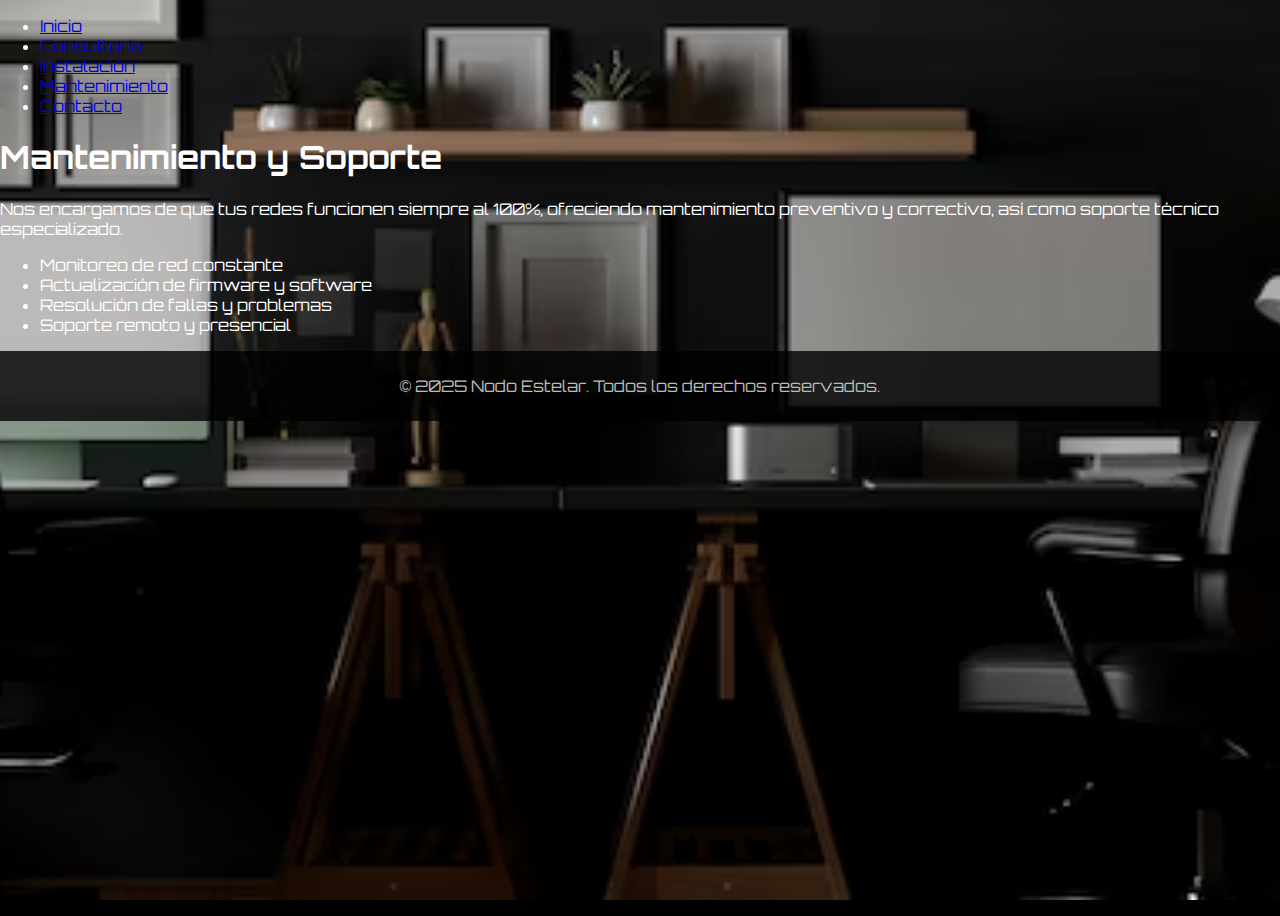
<file: Mantenimiento.html>
<!DOCTYPE html>
<html lang="es">
<head>
  <meta charset="UTF-8" />
  <meta name="viewport" content="width=device-width, initial-scale=1.0" />
  <title>Mantenimiento y Soporte - Nodo Estelar</title>
  <link rel="stylesheet" href="style.css" />
  <link href="https://fonts.googleapis.com/css2?family=Orbitron:wght@400;700&display=swap" rel="stylesheet" />
</head>
<body>
  <nav>
    <ul>
      <li><a href="index.html">Inicio</a></li>
      <li><a href="consultoria.html">Consultoría</a></li>
      <li><a href="instalacion.html">Instalación</a></li>
      <li><a href="mantenimiento.html" class="active">Mantenimiento</a></li>
      <li><a href="contacto.html">Contacto</a></li>
    </ul>
  </nav>

  <main>
    <h1>Mantenimiento y Soporte</h1>
    <p>Nos encargamos de que tus redes funcionen siempre al 100%, ofreciendo mantenimiento preventivo y correctivo, así como soporte técnico especializado.</p>
    <ul>
      <li>Monitoreo de red constante</li>
      <li>Actualización de firmware y software</li>
      <li>Resolución de fallas y problemas</li>
      <li>Soporte remoto y presencial</li>
    </ul>
  </main>

  <footer>
    <p>© 2025 Nodo Estelar. Todos los derechos reservados.</p>
  </footer>
</body>
</html>
</file>
<file: style.css>
/* ===== ESTILOS GENERALES ===== */
body {
  margin: 0;
  padding: 0;
  font-family: 'Orbitron', sans-serif;
  background-color: #000;
  color: white;
  min-height: 100vh;
}

.video {
  position: fixed;
  top: 0;
  left: 0;
  width: 100%;
  height: 100%;
  object-fit: cover;
  z-index: -1;
}

/* ===== BARRA DE NAVEGACIÓN ===== */
.navbar {
  position: fixed;
  top: 0;
  left: 0;
  width: 100%;
  background-color: rgba(28, 28, 28, 0.9); /* gris oscuro translúcido */
  padding: 10px 20px;
  z-index: 100;
  display: flex;
  align-items: center;
  justify-content: space-between;
  flex-wrap: wrap;
}

.logo-nav {
  height: 40px;
  transition: transform 0.3s ease;
}

.logo-nav:hover {
  transform: scale(1.05);
}

#menu-toggle {
  display: none;
}

.menu-icon {
  font-size: 30px;
  color: white;
  cursor: pointer;
  z-index: 110;
  display: none;
  transition: all 0.3s ease;
}

.menu-icon:hover {
  color: #AAAAAA;
}

.nav-links {
  display: flex;
  list-style-type: none;
  margin: 0;
  padding: 0;
  gap: 20px;
}

.nav-links li a {
  color: white;
  text-decoration: none;
  font-size: 18px;
  padding: 10px 20px;
  display: inline-block;
  border: 2px solid transparent;
  border-radius: 5px;
  transition: all 0.3s ease;
}

.nav-links li a:hover {
  border-color: #7e71f0; /* morado vibrante */
  background-color: rgba(126, 113, 240, 0.15);
  color: #7e71f0;
}

/* ===== HEADER ===== */
header {
  text-align: center;
  padding: 150px 20px 100px;
  background: none;
  position: relative;
  z-index: 1;
}

.logo-header {
  height: 120px;
  margin-bottom: 30px;
  animation: float 3s ease-in-out infinite;
}

@keyframes float {
  0%, 100% { transform: translateY(0); }
  50% { transform: translateY(-15px); }
}

header h1 {
  font-size: 3em;
  margin-bottom: 20px;
  text-shadow: 0 0 10px rgba(255, 255, 255, 0.5);
}

header p {
  font-size: 1.5em;
  margin-bottom: 30px;
}

.btn {
  background-color: #4a3671; /* morado oscuro */
  color: #eee;
  padding: 12px 25px;
  text-decoration: none;
  font-size: 1.2em;
  border-radius: 5px;
  transition: all 0.3s ease;
  display: inline-block;
  border: none;
  cursor: pointer;
}

.btn:hover {
  background-color: #7e71f0; /* morado vibrante */
  transform: scale(1.05);
  box-shadow: 0 0 15px rgba(126, 113, 240, 0.7);
}

/* ===== SECCIONES ===== */
section {
  padding: 80px 20px;
  text-align: center;
  background-color: transparent;
  position: relative;
  z-index: 1;
}

h2 {
  font-size: 2.5em;
  margin-bottom: 40px;
  text-shadow: 0 0 10px rgba(255, 255, 255, 0.3);
}

/* ===== SERVICIOS ===== */
.servicios {
  display: flex;
  gap: 30px;
  justify-content: center;
  flex-wrap: wrap;
  margin: 0 auto;
  max-width: 1200px;
}

.servicio {
  background-color: rgba(34, 34, 34, 0.8);
  padding: 25px;
  border-radius: 10px;
  width: 300px;
  box-sizing: border-box;
  box-shadow: 0 4px 15px rgba(0, 0, 0, 0.3);
  text-align: center;
  transition: transform 0.3s ease, box-shadow 0.3s ease;
}

.servicio:hover {
  transform: translateY(-10px);
  box-shadow: 0 10px 25px rgba(0, 0, 0, 0.4);
}

.servicio h3 {
  font-size: 1.8em;
  color: #7e71f0; /* morado vibrante */
  margin-bottom: 15px;
}

.servicio p {
  font-size: 1.1em;
  color: #ccc;
  margin-bottom: 20px;
  line-height: 1.5;
}

.imagen-servicio {
  width: 100%;
  height: 200px;
  border-radius: 8px;
  object-fit: cover;
  margin-top: 15px;
  transition: transform 0.3s ease;
}

.imagen-servicio:hover {
  transform: scale(1.03);
}

/* ===== FORMULARIO DE CONTACTO ===== */
form {
  max-width: 600px;
  margin: 0 auto;
  background-color: rgba(34, 34, 34, 0.8);
  padding: 30px;
  border-radius: 10px;
  box-shadow: 0 0 20px rgba(255, 255, 255, 0.1);
}

form label {
  display: block;
  font-size: 1.1em;
  color: white;
  margin-bottom: 8px;
  text-align: left;
}

form input,
form textarea {
  width: 100%;
  padding: 12px;
  margin-bottom: 20px;
  border: 1px solid #555;
  border-radius: 5px;
  font-size: 1em;
  background-color: #222;
  color: white;
  transition: border-color 0.3s ease;
}

form input:focus,
form textarea:focus {
  border-color: #7e71f0;
  outline: none;
}

form textarea {
  min-height: 150px;
  resize: vertical;
}

form button {
  background-color: #4a3671; /* morado oscuro */
  color: #eee;
  padding: 12px 25px;
  font-size: 1.2em;
  border: none;
  border-radius: 5px;
  cursor: pointer;
  transition: all 0.3s ease;
  width: 100%;
}

form button:hover {
  background-color: #7e71f0; /* morado vibrante */
  transform: translateY(-2px);
}

/* ===== FOOTER ===== */
footer {
  background-color: rgba(0, 0, 0, 0.8);
  padding: 25px;
  text-align: center;
  color: #bbb;
  position: relative;
  z-index: 1;
}

footer p {
  font-size: 1em;
  margin: 0;
}

/* ===== MEDIA QUERIES ===== */
@media (max-width: 768px) {
  .menu-icon {
    display: block;
  }
  
  .nav-links {
    display: none;
    flex-direction: column;
    gap: 15px;
    width: 100%;
    background-color: rgba(0, 0, 0, 0.95);
    padding: 20px 0;
    align-items: center;
    position: absolute;
    top: 60px;
    left: 0;
  }

  #menu-toggle:checked ~ .nav-links {
    display: flex;
  }

  .logo-nav {
    order: 2;
    margin: 0 auto;
  }

  .menu-icon {
    order: 1;
  }

  header {
    padding: 120px 20px 80px;
  }
  
  header h1 {
    font-size: 2.2em;
  }
}

@media (max-width: 600px) {
  .servicios {
    flex-direction: column;
    align-items: center;
  }
  
  .servicio {
    width: 90%;
  }
  
  header {
    padding: 100px 20px 60px;
  }
  
  header h1 {
    font-size: 1.8em;
  }
  
  section {
    padding: 60px 20px;
  }
}

/* === Video Cuadro === */
.video-cuadro {
  width: 80%;       /* Que ocupe el 80% del ancho del contenedor */
  max-width: 900px; /* Máximo ancho para que no se pase de grande */
  margin: 20px auto; /* Centrarlo y darle un poquito de margen */
 
  border-radius: 15px;

  overflow: hidden;
}

.video-cuadro video {
  width: 100%; /* Que el video ocupe todo el ancho del cuadro */
  height: auto;
  display: block;
  border-radius: 15px;
}

/* Servicios (repetido, pero para flexbox) */
.servicios {
  display: flex;
  flex-wrap: wrap;
  justify-content: center;
  gap: 20px;
}

.servicio {
  flex: 1 1 220px; /* ancho mínimo de 220px, crece pero no se sale */
  max-width: 250px; /* máximo ancho para que no se salga */
  background-color: rgba(34, 34, 34, 0.8);
  padding: 15px;
  border-radius: 10px;
  box-shadow: 0 0 10px rgba(0,0,0,0.1);
  text-align: center;
}

.imagen-servicio {
  max-width: 100%;
  height: auto;
  border-radius: 8px;
  margin-top: 10px;
}
.redes-sociales {
  margin-top: 15px;
  display: flex;
  justify-content: center;
  gap: 25px;
}

.redes-sociales a {
  color: #7e71f0; /* morado vibrante */
  font-size: 1.8rem;
  transition: color 0.3s ease, transform 0.3s ease;
}

.redes-sociales a:hover {
  color: #4a3671; /* morado oscuro */
  transform: scale(1.2);
  text-shadow: 0 0 10px #7e71f0;
}
.servicios {
  display: flex;
  overflow-x: auto;
  gap: 20px;
  padding: 20px;
  scroll-snap-type: x mandatory;
  scroll-behavior: smooth;
}

.servicio {
  flex: 0 0 auto;
  scroll-snap-align: start;
  background: #f0f0f0;
  padding: 15px;
  border-radius: 10px;
  width: 250px;
  box-sizing: border-box;
  text-align: center;
  display: flex;
  flex-direction: column;
  align-items: center;
}

.imagen-servicio {
  width: 100%;
  height: auto;
  border-radius: 8px;
  margin-bottom: 10px;
  object-fit: cover;
  aspect-ratio: 4 / 3;
}
.carousel-container {
  width: 80%;
  max-width: 900px;
  margin: 30px auto 60px;
  overflow: hidden;
  border-radius: 12px;
  background-color: rgba(3, 3, 3, 0.85);
  box-shadow: 0 0 15px rgba(29, 29, 31, 0.7);
  padding: 10px 0;
}

.carousel-track {
  display: flex;
  gap: 25px;
  animation: slide 20s linear infinite;
}

.carousel-image {
  width: 140px;
  height: auto;
  filter: brightness(0.9);
  transition: filter 0.3s ease, transform 0.3s ease;
  cursor: pointer;
}

.carousel-image:hover {
  filter: brightness(1);
  transform: scale(1.1);
}

@keyframes slide {
  0% {
    transform: translateX(0);
  }
  100% {
    transform: translateX(calc(-140px * 5 - 25px * 5)); /* 5 imágenes * ancho + gap */
  }
}
body {
  background-image: url("Imagenes/oficee.avif"); /* Cambia la ruta por la imagen que quieras */
  background-size: cover;
  background-repeat: no-repeat;
  background-attachment: fixed;
  background-position: center;
  font-family: 'Orbitron', sans-serif;
}
.galeria {
  padding: 60px 20px;
  background-color: #0c0c0c;
  color: white;
  text-align: center;
}

.galeria h2 {
  font-size: 2rem;
  margin-bottom: 40px;
}

.contenedor-galeria {
  display: grid;
  grid-template-columns: repeat(auto-fit, minmax(280px, 1fr));
  gap: 20px;
}

.item {
  border-radius: 12px;
  overflow: hidden;
  box-shadow: 0 0 10px #444;
  transition: transform 0.3s ease;
}

.item:hover {
  transform: scale(1.05);
}

.item img {
  width: 100%;
  height: 200px;
  object-fit: cover;
  border-bottom: 2px solid #6a5acd;
}

.item p {
  padding: 10px;
  font-size: 0.95rem;
}
.galeria {
  padding: 60px 20px;
  background-color: transparent; /* Lo dejamos transparente */
  color: white;
  text-align: center;
}

.contenedor-galeria {
  display: grid;
  grid-template-columns: repeat(auto-fit, minmax(280px, 1fr));
  gap: 20px;
}

.item {
  border-radius: 12px;
  overflow: hidden;
  transition: transform 0.3s ease;
  background: none; /* SIN FONDO */
  box-shadow: none; /* SIN SOMBRA */
}

.item:hover {
  transform: scale(1.05);
}

.item img {
  width: 100%;
  height: 200px;
  object-fit: cover;
  border-radius: 12px;
  border: 2px solid #6a5acd; /* opcional: quita esto si no quieres bordes */
}

.item p {
  padding: 10px;
  font-size: 0.95rem;
  color: white;
}
.boton-sustentabilidad {
  display: inline-block;
  background-color: #4CAF50; /* Verde hermoso y eco-friendly */
  color: white;
  padding: 12px 24px;
  text-decoration: none;
  border-radius: 8px;
  font-weight: bold;
  transition: background-color 0.3s ease;
}

.boton-sustentabilidad:hover {
  background-color: #388E3C;
}
.boton-sustentabilidad {
  background-color: #39FF14;
  color: black;
  padding: 15px 30px;
  border-radius: 30px;
  text-decoration: none;
  font-weight: bold;
  font-size: 18px;
  box-shadow: 0 0 15px #39FF14;
  display: inline-block;
  transition: transform 0.2s ease;
}

.boton-sustentabilidad:hover {
  transform: scale(1.05);
}
.video {
  position: fixed;
  top: 50%; left: 50%;
  z-index: 1; 
  min-width: 100;
  min-height: 100;
  width: auto;
  height: auto;
  transform: translate(-50%, -50%);

  }
.content {
  position: relative;
  top: 30%;
  z-index: 2;
  margin: 0% auto;
  max-width: 720px;
  text-align: center;
}
</file>
